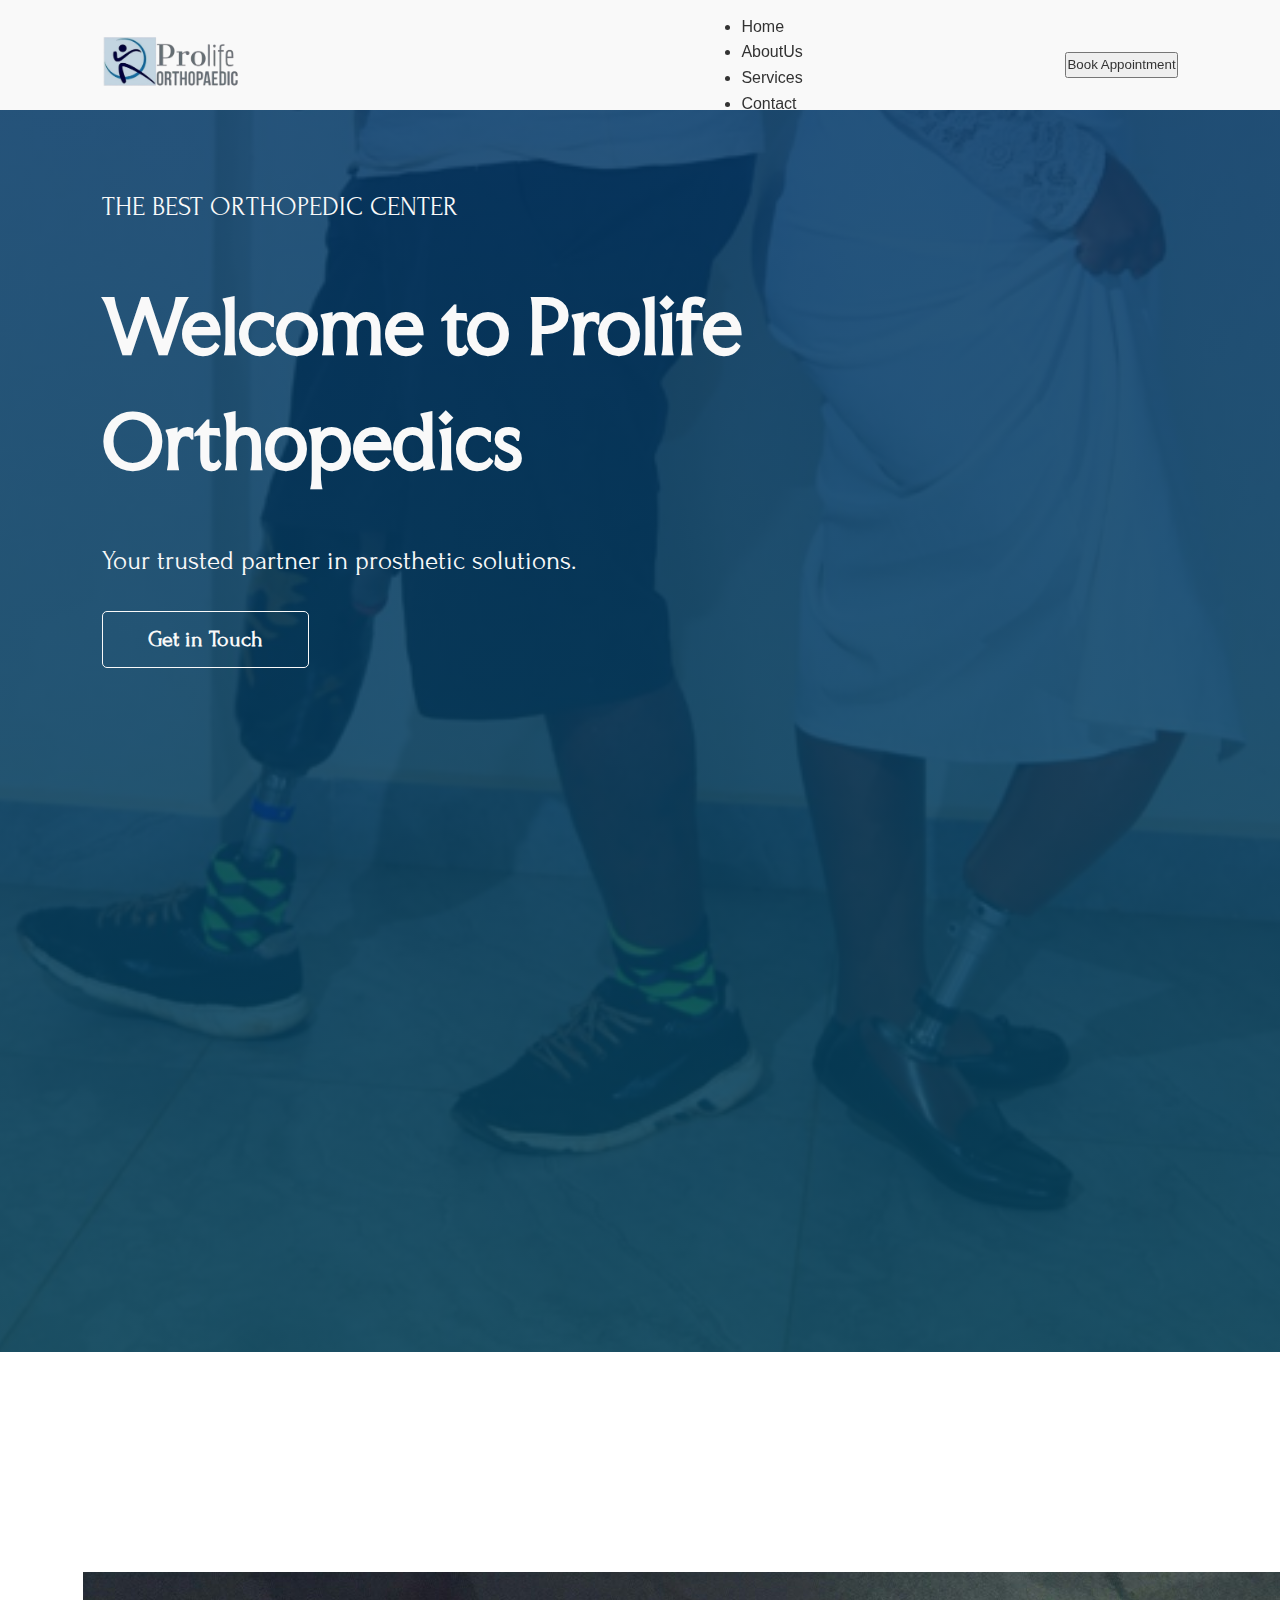
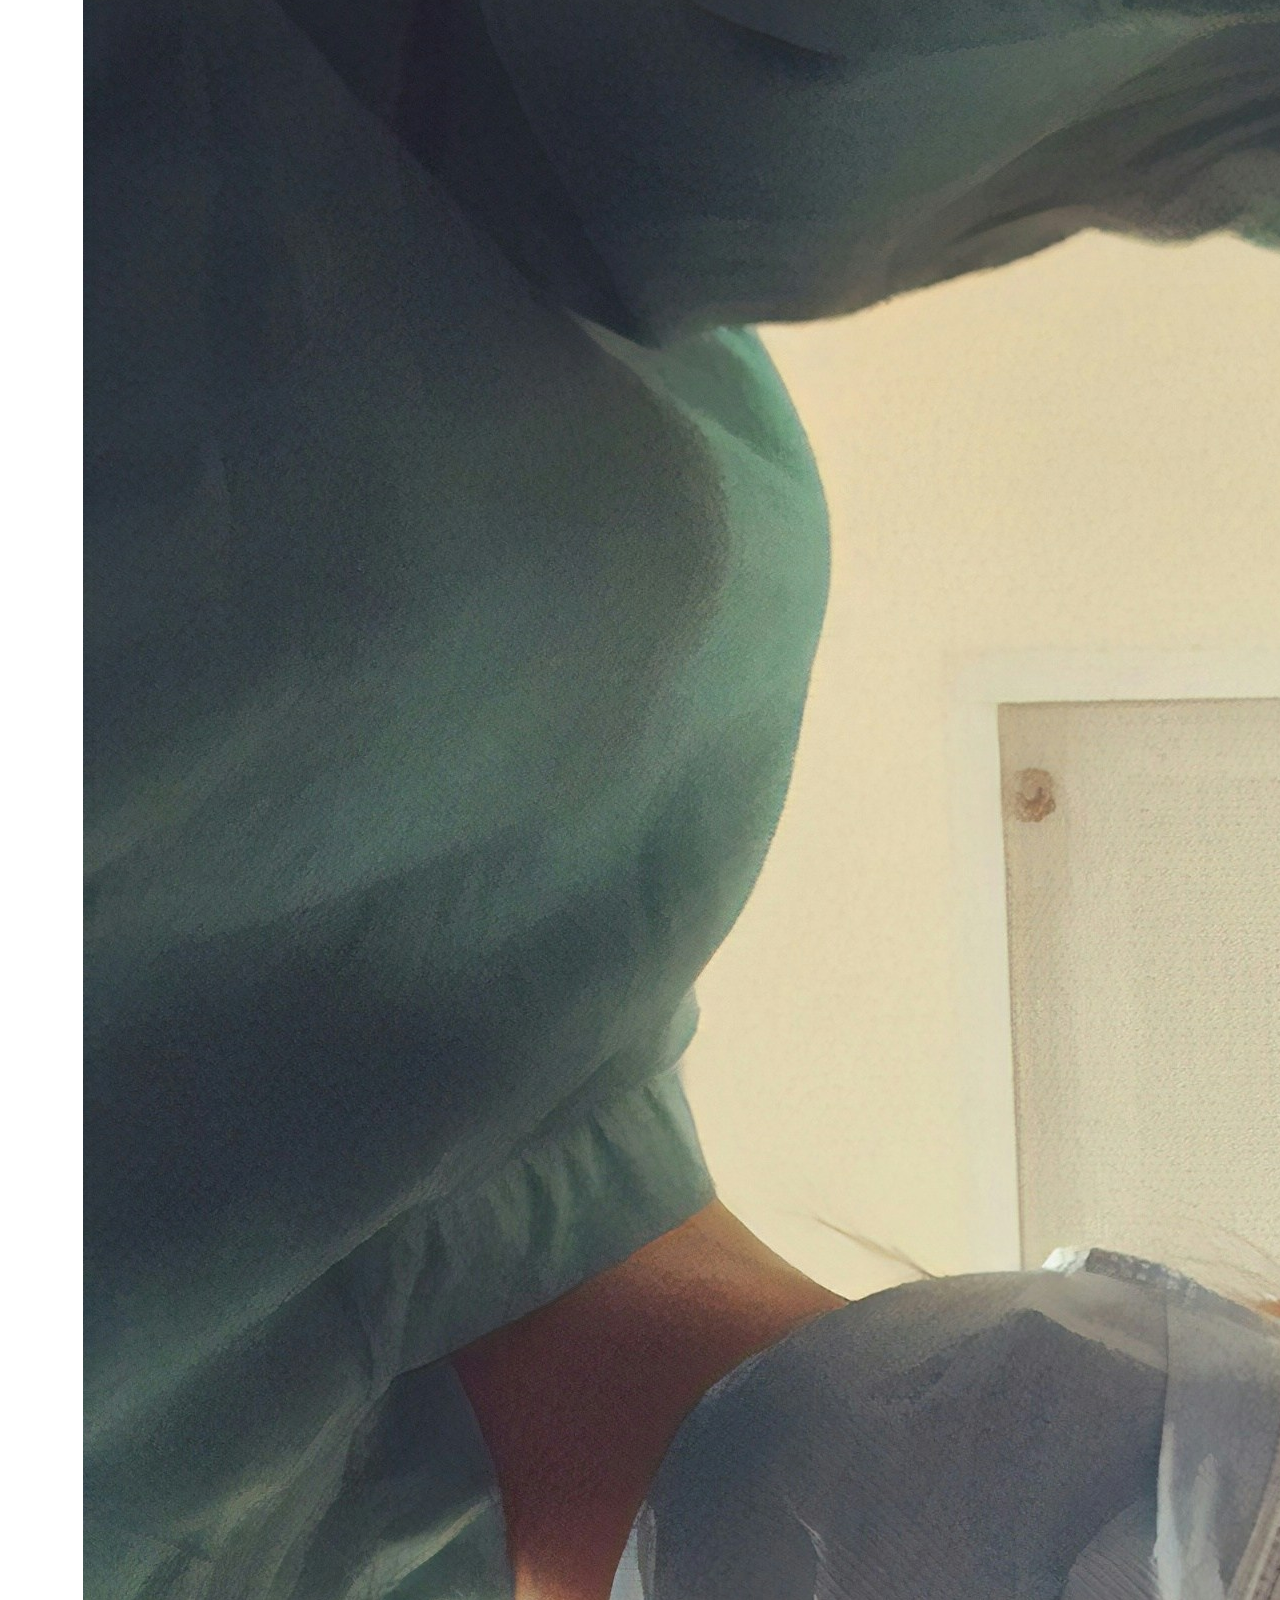
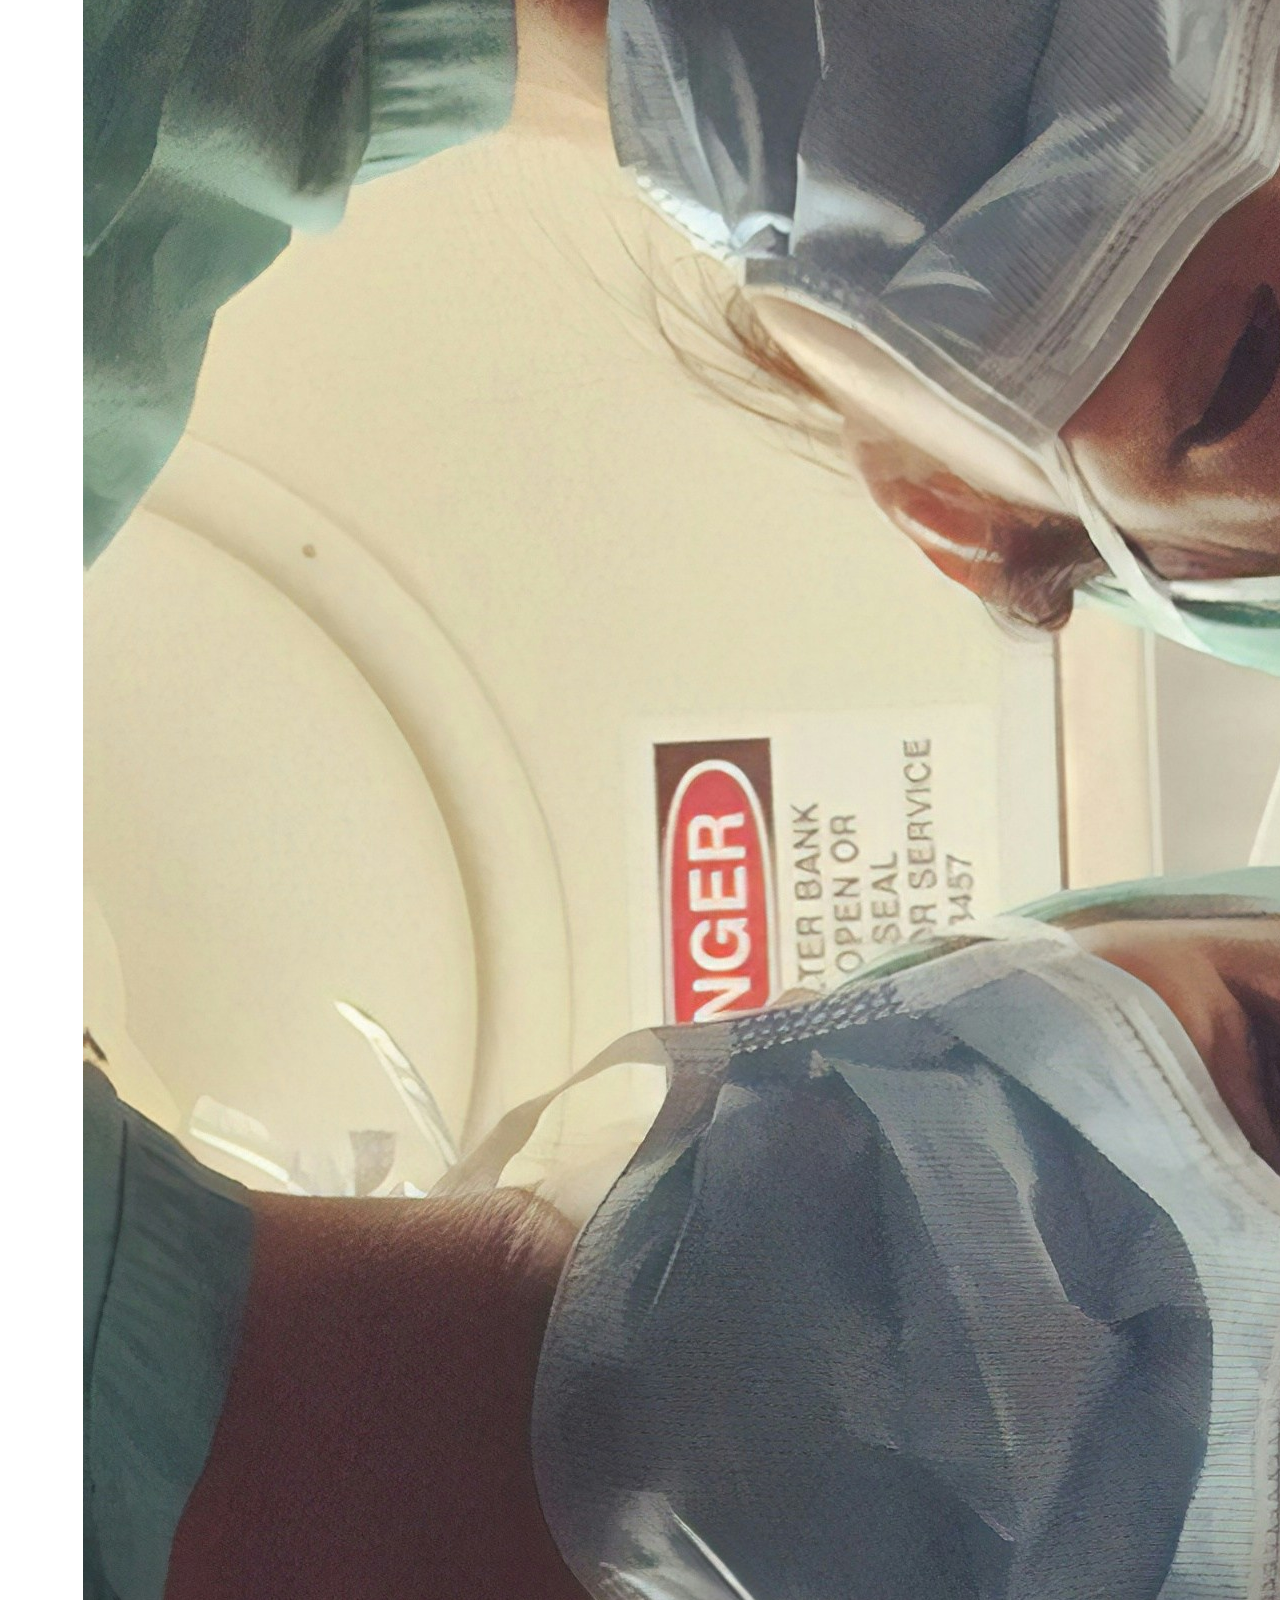
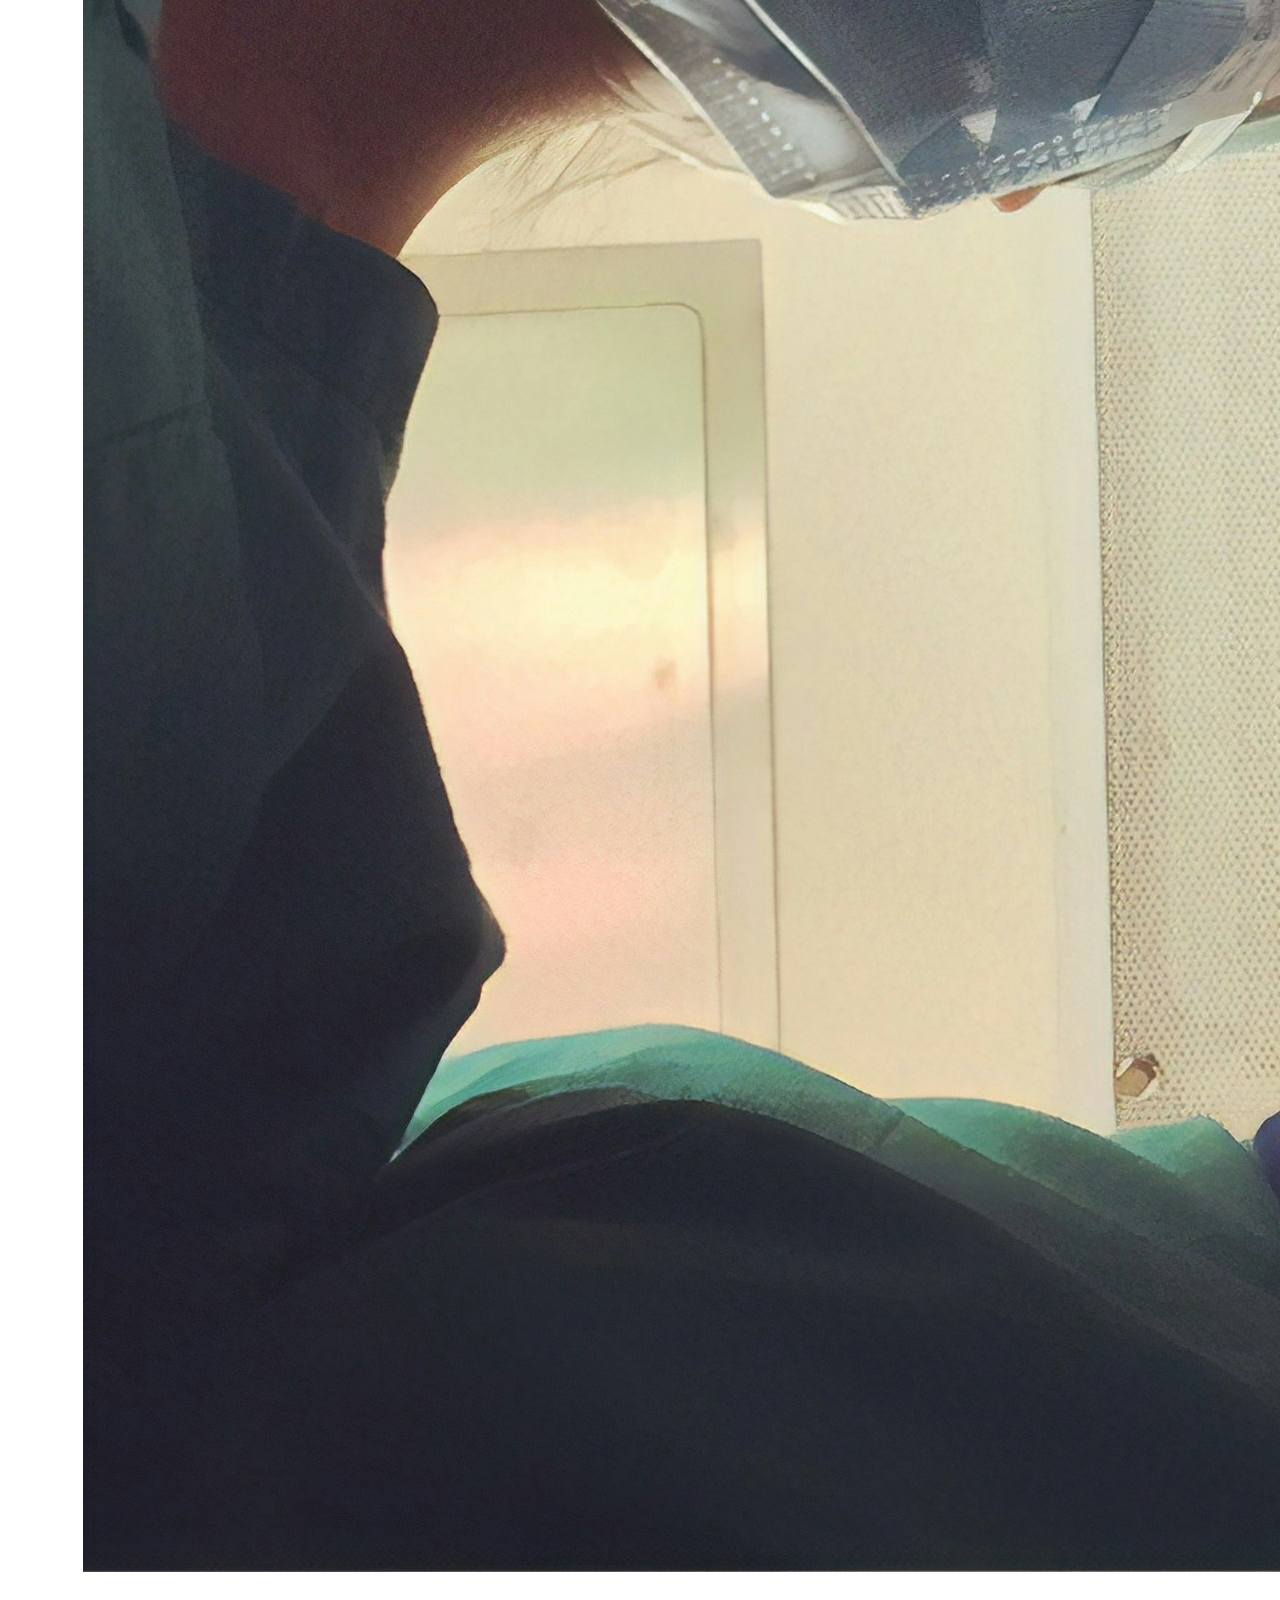
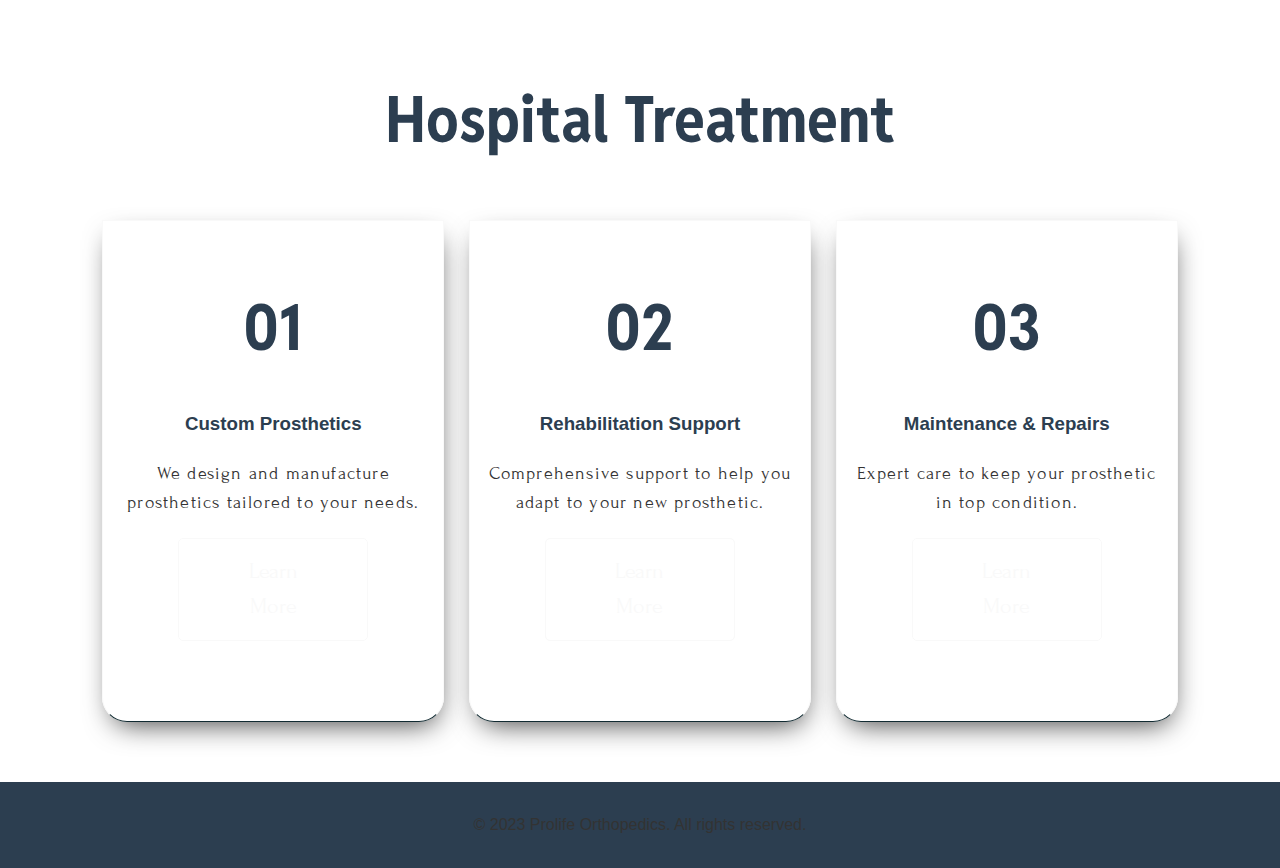
<file: home.html>
<!DOCTYPE html>
<html lang="en">
<head>
  <meta charset="UTF-8">
  <meta name="viewport" content="width=device-width, initial-scale=1.0">
  <title>Prolife Orthopedics - Home</title>
  <link href="https://fonts.googleapis.com/css2?family=Acme&family=Edu+AU+VIC+WA+NT+Arrows:wght@400..700&family=Faculty+Glyphic&family=Forum&family=Host+Grotesk:ital,wght@0,300..800;1,300..800&family=Kanit:ital,wght@0,100;0,200;0,300;0,400;0,500;0,600;0,700;0,800;0,900;1,100;1,200;1,300;1,400;1,500;1,600;1,700;1,800;1,900&family=Oswald:wght@200..700&family=Reddit+Sans+Condensed:wght@200..900&family=Roboto+Condensed:ital,wght@0,100..900;1,100..900&display=swap" rel="stylesheet">
  <link rel="stylesheet" href="styles/styles.css">
  <link rel="stylesheet" href="styles/header.css">
  <link rel="stylesheet" href="styles/home.css">
</head>
<body>
  <!-- Header -->
  <div class="header">
    <div class="container">
      <nav>
        <div class="logo">
          <img src="images/FB_IMG_1739536302186-removebg-preview.png" alt="Prolife Orthopedics Logo" class="logo">
        </div> 

        <ul>
          <li><a href="index.html">Home</a></li>
          <li><a href="about.html">AboutUs</a></li>
          <li><a href="service.html">Services</a></li>
          <li><a href="contact.html">Contact</a></li>
        </ul>

        <button>Book Appointment</button>
      </nav>
    </div>
  </div>

  <!-- Hero Section -->
  <div class="hero">
    <div class="container">
        <div class="hero-wrap">
          <p>THE BEST ORTHOPEDIC CENTER</p>
          <h1>Welcome to Prolife Orthopedics</h1>
          <p>Your trusted partner in prosthetic solutions.</p>
          <a href="contact.html" class="btn-primary discover-btn">Get in Touch</a>
        </div>
    </div>
</div>
<!-- about section -->
<div class="about">
  <div class="container">
      <div class="about-wrap">
        
        <div class="column">
          <div class="img-col">
              <div class="img">
                  <img src="images/national-cancer-institute-701-FJcjLAQ-unsplash.jpg" alt="doctor">
              </div>
          </div>
      </div>
          <div class="column">
              <div class="text">
                  <p class="special">Welcome to Our Orthopedics Clinic</p>
                  <h3>We offer specialized orthopedics to meet your needs</h3>
                  <p>From routine doctor visits to the most advanced procedures, we’re here for you. Our physicians specialize in orthopedic surgery and handle the diagnosis and treatment of injuries of the bones, muscles and ligaments in both adults and children</p>
                  <button class="about-btn">About Us</button>
              </div>
          </div>

      </div>
  </div>
</div>
  <!-- Services Section -->
  <div id="services">
    <div class="container">
        <div class="service-wrapper">
            <h1>Hospital Treatment</h1>
                <div class="cards">
                    <div class="card">
                        <h1>01</h1>
                        <h3>Custom Prosthetics</h3>
                        <p>We design and manufacture prosthetics tailored to your needs.</p>
                        <button class="discover-btn">Learn More</button>
                    </div>
                    <div class="card">
                        <h1>02</h1>
                        <h3>Rehabilitation Support</h3>
                        <p>Comprehensive support to help you adapt to your new prosthetic.</p>
                        <button class="discover-btn">Learn More</button>
                    </div>
                    <div class="card">
                        <h1>03</h1>
                        <h3>Maintenance & Repairs</h3>
                        <p>Expert care to keep your prosthetic in top condition.</p>
                        <button class="discover-btn">Learn More</button>
                    </div>
                </div>
        </div>
    </div>
</div>

  <!-- Footer -->
  <footer>
    <div class="container">
      <p>&copy; 2023 Prolife Orthopedics. All rights reserved.</p>
    </div>
  </footer>
</body>
</html>
</file>
<file: styles/styles.css>
/* General Styles */
* {
    font-family: Arial, sans-serif;
    margin: 0;
    padding: 0;
    line-height: 1.6;
    color: #333;
  }
  html{
    scroll-behavior: smooth;
  }
/*   
  .container {
    width: 90%;
    max-width: 1200px;
  }
   */
  h1, h2, h3 {
    color: #2c3e50;
  }
  
  a {
    text-decoration: none;
    color: inherit;
  }
  
  /* Header */
  header {
    background: #3498db;
    color: #fff;
    padding: 20px 0;
  }
  
  header .logo {
    height: 50px;
  }
  
  header nav ul {
    list-style: none;
    padding: 0;
    display: flex;
    gap: 20px;
  }
  
  header nav ul li a {
    color: #fff;
    font-weight: bold;
  }
  
  /* Hero Section */
  .hero {
    background: url('assets/hero-image.jpg') no-repeat center center/cover;
    color: #fff;
    padding: 100px 0;
    text-align: center;
  }
  
  .hero h1 {
    font-size: 2.5rem;
    margin-bottom: 20px;
  }
  
  .hero p {
    font-size: 1.2rem;
    margin-bottom: 30px;
  }
  
  .btn-primary {
    background: #ff6600;
    color: #fff;
    padding: 10px 20px;
    border-radius: 5px;
    font-weight: bold;
  }
  
  /* Services Section */
  .services {
    padding: 50px 0;
    text-align: center;
  }
  
  .service-boxes {
    display: flex;
    justify-content: space-around;
    flex-wrap: wrap;
    gap: 20px;
  }
  
  .service-box {
    width: 30%;
    padding: 20px;
    border: 1px solid #ddd;
    border-radius: 10px;
    background: #fff;
  }
  
  /* About Us Section */
  .about-us {
    padding: 50px 0;
  }
  
  .about-content {
    display: flex;
    gap: 20px;
    align-items: center;
  }
  
  .about-content img {
    width: 50%;
    border-radius: 10px;
  }
  
  .about-text {
    width: 50%;
  }
  
  /* Contact Section */
  .contact {
    padding: 50px 0;
  }
  
  .contact-content {
    display: flex;
    gap: 20px;
  }
  
  .contact-form {
    width: 60%;
  }
  
  .contact-info {
    width: 40%;
    background: #f9f9f9;
    padding: 20px;
    border-radius: 10px;
  }
  
  .form-group {
    margin-bottom: 20px;
  }
  
  .form-group label {
    display: block;
    margin-bottom: 5px;
  }
  
  .form-group input, .form-group textarea {
    width: 100%;
    padding: 10px;
    border: 1px solid #ddd;
    border-radius: 5px;
  }
  
  /* Footer */
  footer {
    background: #2c3e50;
    color: #fff;
    text-align: center;
    padding: 20px 0;
    margin-top: 50px;
  }
</file>
<file: styles/header.css>
.header{
    width: 100%;
    height: 110px;
    position: fixed;
    top: 0;
    left: 0;
    background-color: #f9f9f9;
    z-index: 1000;
}
.container {
    height: 100%;
    padding: 10px 8%;
    display: flex;
    justify-content: center;
    align-items: center;
}

nav{
    width: 100%;
    height: 80px;
    display: flex;
    justify-content: space-between;
    align-items: center;
}

.logo{
    flex-basis: 35%;
    height: 150px;
    display: flex;
    justify-content: left;
    align-items: center;
}
.logo img{
    width: 100%;
    height: 50%;
    object-fit: cover;
}
.menu-icon{
    display: none;
    font-size: 2em;
}
.close-icon{
    display: none;
    font-size: 2em;
}

.nav-ul{
    flex: 55%;
    display: flex;
    justify-content: space-between;
    align-items: center;
}
.nav-ul ul{
    width: 76%;
    display: flex;
    justify-content: space-between;
    align-items: center;
    margin: 0;
}
.nav-ul ul li{
    margin: 40px;
    display: inline-block;
    width: 100px;
    color: #0a024b;
    transition: color 0.8s;
}
.nav-ul ul li:hover{
    color: #160498;
}
.nav-ul ul li a{
    font-family: "Kanit", serif;
    font-size: 1.02em;
    text-decoration: none;
    transition: transform 0.8s ease;
}
.nav-ul ul li a:hover{
    transform: scale(1.05);
    color: #3b94b7;
}
.nav-ul ul li a i{
    color: #0a024b;
    padding-top: 20px;
    transition: 0.56s;
}
.nav-ul ul li a i:hover{
    transform: scale(1.05);
    color: #3b94b7;
}
.dropdown {
    position: relative;
}
.dropdown-menu {
    position: absolute;
    top: 100%;
    left: 0;
    background-color: #f9f9f9;
    list-style: none;
    padding: 5px 0;
    display: none;
    min-width: 190px;
    box-shadow: 0px 4px 6px rgba(0, 0, 0, 0.1);
    border-radius: 5px;
}

.dropdown:hover .dropdown-menu {
    display: block;
}

.dropdown-menu a{
    text-decoration: none;
    color: #0a024b;
    display: block;
    margin: 10px 0;
    border-bottom: 0.5px solid #3b94b7;
    padding: 15px 0;
    text-align: center;
}
.dropdown-menu .last{
    margin: 10px 0 0;
    border-bottom:none;
    padding: 15px 0;
}
.nav-ul button{
    background-color: #699fc9;
    color: #f9f9f9;
    width: 205px;
    padding: 18.5px 6px;
    font-family: "Kanit", serif;
    font-size: 1.15em;
    border: none;
    border-radius: 5px;
    transition: 0.6s;
}
.nav-ul button:hover{
    background-color: #3b94b7;
}

@media screen and (max-width: 900px) {
    .menu-icon {
        display: block;
        cursor: pointer;
    }

    .nav-ul {
        position: absolute;
        top: 110px;
        left: 0;
        width: 100%;
        background-color: #f9f9f9;
        flex-direction: column;
        align-items: center;
        display: none; /* Initially hidden */
        padding: 20px 0;
    }

    .nav-ul ul {
        flex-direction: column;
        width: 100%;
    }

    .nav-ul ul li {
        width: 100%;
        text-align: center;
        margin: 10px 0;
    }

    .nav-ul button {
        width: 90%;
    }

    .nav-ul.show {
        display: flex;
    }

    .dropdown-menu {
        position: absolute;
        top: 100%;
        right: 0;
        background-color: #f9f9f9;
        list-style: none;
        padding: 5px 0;
        display: none;
        min-width: 190px;
        box-shadow: 0px 4px 6px rgba(0, 0, 0, 0.1);
        border-radius: 5px;
    }
    
    .dropdown:hover .dropdown-menu {
        display: block;
    }    

    .close-icon {
        display: block;
        cursor: pointer;
        position: absolute;
        top: 20px;
        right: 20px;
    }
}
</file>
<file: styles/home.css>
.hero{
    height: 128vh;
    width: 100%;
    background: linear-gradient(rgba(4, 55, 103, 0.85), rgba(6, 67, 92, 0.85)), url(../images/hero2.png);
    background-position: center;
    background-size: cover;
    background-repeat: no-repeat;
}
.hero-wrap{
    width: 100%;
    height: 100%;
    text-align: left;
    margin-top: 150px;
    position: relative;
}
.contact-form{
    box-shadow: 2px -1px 29px -2px rgba(0,0,0,0.75);
    position: absolute;
    top: 78%;
    left: 50%;
    transform: translateX(-50%);
    border-radius: 10px;
    width: 100%;
    height: 320px;
    background-color: #122b32;
}
.contact-form h3{
    padding-top: 20px;
    padding-bottom: 15px;
    padding-left: 3.1%;
    font-family: "Forum", serif;
    font-size: 1.7em;
    color: #f9f9f9;
}
form{
    display: flex;
    flex-wrap: wrap;
    align-items: center;
    justify-content: center;
    gap: 50px;
}
input{
    border: none;
    border-radius: 6px;
    width: 300px;
    height: 65px;
    background-color: #f9f9f9;
    color: #1b396d;
    padding: 0 20px;
}
.contact-btn{
    width: 340px;
    height: 65px;
    background: linear-gradient(to right,rgba(78, 152, 192, 0.7), rgba(1, 57, 169, 0.9));
    color: #f9f9f9;
    padding: 12px 6px;
    font-family: "Forum", serif;
    font-size: 1.4em;
    border: none;
    border-radius: 5px;
    transition: 0.6s;
}
.about-btn:hover{
    transform: scale(1.05);
}

.hero-wrap p{
    color: #f9f9f9;
    font-family: "Forum", serif;
    font-size: 1.7em;
    margin-bottom: 40px;
}
.hero-wrap h1{
    font-family: "Faculty Glyphic", serif;
    font-size: 4.5em;
    color: #f9f9f9;
    margin-bottom: 40px;
}
.hero-wrap a{
    margin-top: 40px;
}
.discover-btn{
    background-color: transparent;
    color: #f9f9f9;
    width: 190px;
    padding: 15px 45px;
    font-size: 1.4em;
    font-family: "Forum", serif;
    border: 1.5px solid #f9f9f9;
    border-radius: 5px;
    transition: 0.6s;
}
.discover-btn:hover{
    background-color: #122b32;
}

/* about section */
.about {
    padding: 30px 0 3%;
    margin: 180px 0 0;
}

.about .container {
    padding: 10px 6.5%;
}

.about-wrap {
    width: 100%;
    display: flex;
    justify-content: space-between;
    align-items: center;
}

.column {
    height: 100%;
    flex: 47%;
    display: flex;
    justify-content: center;
    align-items: center;
}

.video-col{
    width: 82%;
    height: 800px;
    border-radius:27px;
    background: linear-gradient(rgba(4, 55, 103, 0.5), rgba(6, 67, 92, 0.45)), url(../images/IMG_3339.JPG);
    background-position: center;
    background-repeat: no-repeat;
    background-size: cover;
    display: flex;
    justify-content: center;
    align-items: center;
}
.video-col button{
    font-size: 2em;
    color: #f9f9f9;
    border-radius: 50%;
    border: none;
    width: 100px;
    height: 100px;
    padding: 5px;
    background-color: #235a84;
}
/* Modal Background */
.modal {
    display: none;
    position: fixed;
    z-index: 1000;
    left: 0;
    top: 0;
    width: 110%;
    height: 100%;
    background-color: rgba(0, 0, 0, 0.7);
    justify-content: center;
    align-items: center;
}

/* Modal Content */
.modal-content {
    height: 85%;
    width: 80%;
    max-width: 900px;
    aspect-ratio: 21 / 9;
    background-color:#000;
    display: flex;
    justify-content: center;
    align-items: center;
    padding: 15px;
    border-radius: 10px;
    position: relative;
    text-align: center;
    overflow: hidden;
}

/* Video inside Modal */
.modal-content video {
    width: 100%;
    height: 100%;
    object-fit: contain;
    border-radius: 10px;
}

/* Close Button */
.close {
    position: absolute;
    top: 10px;
    right: 15px;
    font-size: 24px;
    cursor: pointer;
    color: #f9f9f9;
}


.text {
    margin-left: 90px;
    height: 600px;
    padding: 20px 5px;
}

.text p {
    font-family: "Forum", serif;
    font-size: 1.05em;
    margin-bottom: 50px;
}

.text .special {
    font-size: 1.45em;
    color: #4e9ab8;
    font-weight: bold;
    margin-bottom: 30px;
}

.text h3 {
    margin-bottom: 60px;
    font-family: "Reddit Sans Condensed", serif;
    font-size: 2.5em;
}

.about-btn {
    background: linear-gradient(to right, rgba(78, 152, 192, 0.7), rgba(1, 57, 169, 0.9));
    color: #f9f9f9;
    width: 190px;
    padding: 12px 6px;
    font-family: "Forum", serif;
    font-size: 1.4em;
    border: none;
    border-radius: 5px;
    transition: 0.6s;
}

.about-btn:hover {
    transform: scale(1.05);
}


/* services section */
.services{
    padding: 30px 0 5%;
}
.service-wrapper{
    width: 100%;
}
.service-wrapper h1{
    font-family: "Reddit Sans Condensed", serif;
    margin: 30px 0;
    font-size: 4em;
    font-weight: bold;
    text-align: center;
}
.cards{
    margin-top: 50px;
    width: 100%;
    display: grid;
    grid-template-columns: repeat(auto-fit, minmax(250px, 1fr));
    gap: 25px;
}
.card{
    border: 1.2px solid #f9f9f9;
    border-bottom-left-radius: 25px;
    border-bottom-right-radius: 25px;
    border-bottom: 1.7px solid #122b32;
    box-shadow: 2px 11px 28px -9px rgba(0,0,0,0.75);
    padding: 25px 15px;
    text-align: center;
    position: relative;
    height: 450px;
    overflow:hidden
}
.learnmore{
    position: absolute;
    bottom: -100%;
    left: 0;
    background: linear-gradient(rgba(68, 184, 215, 0.5), rgba(18, 43, 50, 0.7));
    width: 100%;
    height: 100%;
    border-bottom-left-radius: 25px;
    border-bottom-right-radius: 25px;
    transition:0.4s;
}
.card:hover .learnmore{
    bottom: 0;
}
.learnmore button{
    margin-top:80%;
    width: 190px;
    padding: 8px 15px;
}
.card h2{
    font-family: "Forum", serif;
    margin: 30px 0;
    font-size: 1.8em;
    font-weight: bold;
}
.card p{
    font-family: "Forum", serif;
    margin: 20px 0;
    font-size: 1.15em;
    letter-spacing: 1.2px;
}
.testimonials{
    height: 650px;
    width: 100%;
    display: flex;
    justify-content: center;
    align-items: center;
    margin-bottom: 50px;
}
.testimonials .container{
    padding: 5px 4%;
}
.test-wrap{
    width: 100%;
}
.test-wrap h1{
    font-family: "Reddit Sans Condensed", serif;
    margin: 25px 0 55px;
    font-size: 4em;
    font-weight: bold;
    text-align: center;
}
.test-cards{
    width: 100%;
    display: flex;
    justify-content: space-around;
    gap: 50px;
    align-items: center;
}
.test-card{
    width: 380px;
    height: 360px;
    padding: 5px 10px 14px;
    border-bottom: 5px solid #4e9ab8;
    border-right: 5px solid #4e9ab8;
    border-bottom-right-radius: 14px;
    text-align: left;
    transition: 0.5s;
}
.test-card:hover{
    background-color: #f7fdff;
}
.test-img{
    height: 50%;
    width: 100%;
}
.test-img img{
    height: 100%;
    width: 100%;
    object-fit: cover;
}
.test-card h3{
    font-family: "Forum", serif;
    font-size: 1.4em;
    color: #235a84;
    margin: 15px 0;
}
.test-card p{
    font-family: "Reddit Sans Condensed", serif;
    margin: 15px 0;
    font-size: 1.05em;
}
.test-card a{
    padding:10px 5px;
    font-family: "Reddit Sans Condensed", serif;
    margin: 20px 0;
    font-size: 1.0em;
    font-weight: bold;
    text-decoration: none;
    color: #4e9ab8;
    transition: 0.5s;
}
.test-card a:hover{
    color: #235a84;
}
.test-card a i{
    color: #4e9ab8;
}
/* cta */
.urgency{
    height: 100vh;
    width: 100%;
    background: linear-gradient(rgba(4, 55, 103, 0.7), rgba(6, 67, 92, 0.7)), url(..images\IMG_20230207_135157_190.jpg);
    background-position: center;
    background-size: cover;
    background-repeat: no-repeat;
    display: flex;
    justify-content: center;
    align-items: center;
}
.urgent-wrap{
    width: 70%;
    height: 100%;
    margin-top: 100px;
    padding: 20px 10px;
    text-align: center;
}
.urgent-wrap h1{
    font-family: "Faculty Glyphic", serif;
    font-size: 3em;
    color: #f9f9f9;
    margin: 40px 0;
}
.urgent-wrap h3{
    font-family: "Forum", serif;
    font-size: 2.6em;
    color: #f9f9f9;
    margin:30px 0;
}
.urgent-wrap p{
    color: #f9f9f9;
    font-family: "Forum", serif;
    font-size: 2.3em;
    margin-bottom: 40px;
}
.urgent-wrap p span{
    color: #01a4f0;
}
.urgent-wrap a{
    margin: 40px auto;
}

@media (max-width: 480px){
.hero {
        height: 85vh;
        padding: 0;
}
.hero-wrap {
    margin-top: 90px;
    text-align: center;
}
.hero-wrap h1 {
    font-size: 2em;
    margin-bottom: 9%;
}
.hero-wrap p {
    font-size: 1em;
    margin-bottom: 6%;
}
.contact-form {
    top: 100%;
    padding: 30px 10px;
    height: fit-content;
}
form {
    gap: 24px;
}
.about {
    padding: 0 0px 1.5%;
    margin: 180% 0px 0px;
}
.about-wrap {
    flex-direction: column-reverse;
}
.about-wrap .column{
    width: 100%;
}
.text {
    height: 97%;
    margin-left: 0;
    padding: 20px 5px;
}
.text .special {
    font-size: 1.2em;
    margin-bottom: 10px;
}
.text h3 {
    font-size: 1.5em;
    margin-bottom: 5%;
}
.text p {
    font-size: 1.05em;
    margin-bottom: 6%;
}
.column.vid-now{
    padding-top: 0;
}
.column.text-now{
    height: fit-content;
    padding: 13% 0 10px;
}
.video-col{
    width: 100%;
    height: 500px;
}
.service-wrapper h1 {
    margin: 2% 0;
    font-size: 2em;
}
.cards {
    margin-top: 30px;
    gap: 20px;
}
.card {
    height: 250px;
}
.learnmore button {
    margin-top: 40%;
}
.testimonials {
    margin-top: 10px;
    height: fit-content;
}
.test-wrap h1 {
    margin: 5px 0 15px;
    font-size: 2em;
}
.test-cards {
    flex-direction: column;
    justify-content: space-around;
    gap: 30px;
    align-items: center;
}
.test-card h3 {
    font-size: 0.98em;
    margin: 1px 0;
}
.test-card p {
    margin: 2px 0;
    font-size: 0.99em;
}
.test-card a {
    font-size: 0.99em;
}
.test-card {
    width: 280px;
    height: 265px;
}
.urgency {
    height: 100vh;
}
.urgent-wrap {
    width: 75%;
    margin-top: 80px;
    padding: 2px;
    text-align: center;
}
.urgent-wrap h1 {
    font-size: 1.5em;
    margin: 0;
}
.urgent-wrap h3 {
    font-size: 1.2em;
    margin: 20% 0;
}
.urgent-wrap p {
    font-size: 1.1em;
    margin-bottom: 25%;
}
.urgent-wrap p span {
    color: #01a4f0;
    font-size: 0.85em;
}
.discover-btn {
    font-size: 1em;
}
}
@media (min-width: 481px) and (max-width: 768px){
.hero {
    padding: 90px 0;
}
.hero-wrap {
    margin-top: 150px;
    text-align: center;
}
.hero-wrap p {
    font-size: 1.5em;
    margin-bottom: 30px;
}

.hero-wrap h1 {
    font-size: 3.5em;
    margin-bottom: 30px;
}
.contact-form {
    padding: 30px 10px;
}
.contact-form {
    padding: 10px 10px 0;
    height: 60%;
}
.services {
    padding: 0 0 5%;
}
.card {
    height: 390px;
}
form {
    gap: 24px;
    margin-bottom: 30%;
}
.contact-btn {
    width: 300px;
}
.column {
    flex: 1 1 50%;
    padding: 15px 0;
}
.text {
    margin-left: 20px;
}
.text .special {
    font-size: 1.2em;
    margin-bottom: 5px;
}
.text h3 {
    margin-bottom: 30px;
    font-size: 1.5em;
}
.video-col{
    height: 550px;
}
.test-wrap h1 {
    font-size: 3em;
}
.learnmore button {
    margin-top: 50%;
}
.testimonials {
    margin-top: 10px;
    height: fit-content;
}
.test-wrap h1 {
    margin: 5px 0 15px;
    font-size: 2.2em;
}
.test-cards {
    flex-direction: column;
    justify-content: space-around;
    gap: 30px;
    align-items: center;
}
.test-card h3 {
    font-size: 0.98em;
    margin: 1px 0;
}
.test-card p {
    margin: 2px 0;
    font-size: 0.99em;
}
.test-card a {
    font-size: 0.99em;
}
.test-card {
    width: 480px;
    height: 250px;
}
.urgency {
    height: 100vh;
}
.urgent-wrap {
    width: 75%;
    margin-top: 80px;
    padding: 2px;
    text-align: center;
}
.urgent-wrap h1 {
    font-size: 3em;
    margin: 0;
}
.urgent-wrap h3 {
    font-size: 2em;
    margin: 20px 0;
}
.urgent-wrap p {
    font-size: 1.5em;
    margin-bottom: 30px;
}
}
@media (min-width: 769px) and (max-width: 1024px){
    .contact-form {
        padding: 30px 10px;
        height: fit-content;
    }
    .contact-form {
        top: 85%;
    }
    input{
        width: 340px;
    }
    .contact-form h3 {
        padding-bottom: 19px;
        padding-left: 10%;
    }
    .urgent-wrap h1 {
        font-size: 4.3em;
        margin: 0;
    }
    .urgent-wrap h3 {
        font-size: 2.4em;
        margin: 20px 0;
    }
    .urgent-wrap p {
        font-size: 1.7em;
        margin-bottom: 30px;
    }
}
@media (min-width: 1025px) and (max-width: 1440px){
    .contact-btn {
        width: 300px;
    }
}
</file>
